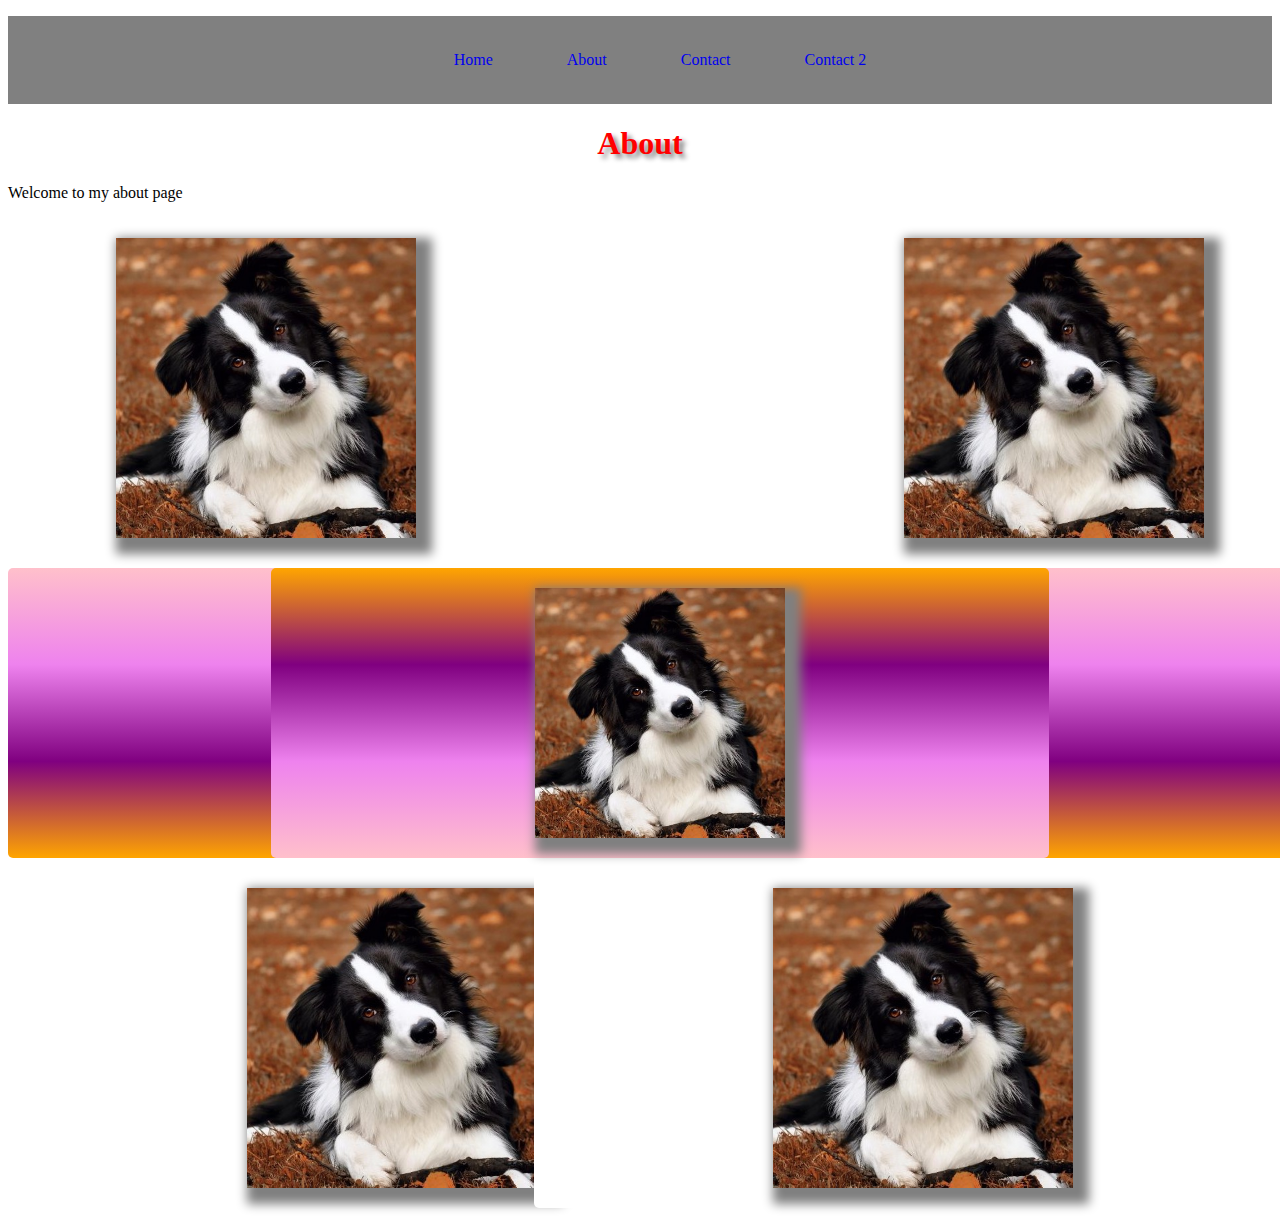
<file: about.html>
<!DOCTYPE html>
<html lang="en">

<head>
    <meta charset="UTF-8">
    <meta http-equiv="X-UA-Compatible" content="IE=edge">
    <meta name="viewport" content="width=device-width, initial-scale=1.0">
    <title>About</title>
    <link rel="stylesheet" href="style.css">
</head>

<body>

    <header>
        <nav>
            <ul>
                <a href="index.html">
                    <li>Home</li>
                </a>
                <a href="about.html">
                    <li>About</li>
                </a>
                <a href="contact.html">
                    <li>Contact</li>
                </a>
                <a href="contact2.html">
                    <li>Contact 2</li>
                </a>

            </ul>
        </nav>
    </header>
    <h1>About</h1>
    <p>Welcome to my about page</p>
    <div class="wrapper">
        <div class="Box a"><img src="/Border Collie.jpg" alt="dog" height="300px"></div>
        <div class="Box b"><img src="/Border Collie.jpg" alt="dog" height="300px"></div>
        <div class="Box c"></div>
        <div class="Box d"><img src="/Border Collie.jpg" alt="dog" height="300px"></div>
        <div class="Box e"><img src="/Border Collie.jpg" alt="dog" height="300px"></div>
        <div class="Box f"><img src="/Border Collie.jpg" alt="dog" height="250px"></div>
    </div>
</body>

</html>
</file>
<file: style.css>
h1 {
  color: red;
  text-align: center;
  text-shadow: 4px 4px 5px grey;
}

.title {
  color: orange;
}

#italic {
  color: blue;
}

nav {
  background: grey;
  text-align: center;
}

a {
  text-decoration-line: none;
}

nav ul {
  list-style: none;
}

nav li {
  display: inline-block;
  padding: 35px;
}

.container {
  border: 10px dashed greenyellow;
  margin: 50px 5px 25px 0px;
  padding: 30px 0px 10px 35px;
}

.box {
  background-color: grey;
  height: 200px;
  width: 200px;
  margin: 10px;
}
.circleImg {
  border-radius: 50%;
}

img {
  box-shadow: 8px 8px 10px 8px grey;
}

.flex {
  border: 3px solid black;
  display: flex;
  flex-wrap: wrap;
  margin: 30px;
  justify-content: space-around;
  padding: 100px;
}

@keyframes fadeMe {
  0% {
    opacity: 1;
  }
  100% {
    opacity: 0;
  }
}

@keyframes rotation {
  0% {
    transform: rotate(90deg);
  }
  25% {
    transform: rotate(180deg);
  }
  50% {
    transform: rotate(270deg);
  }
  75% {
    transform: rotate(360deg);
  }
  100% {
    transform: rotate(360deg);
  }
}

@keyframes enlarge {
  0% {
    transform: scale(1);
  }
  50% {
    transform: scale(2);
  }
  100% {
    transform: scale(0.5);
  }
}

@keyframes changeColors {
  0% {
    background-color: grey;
  }
  25% {
    background-color: purple;
  }
  50% {
    background-color: yellow;
  }
  75% {
    background-color: pink;
  }
  100% {
    background-color: red;
  }
}

@keyframes moveBox {
  0% {
    left: 0px;
    top: 0px;
  }
  25% {
    left: 100px;
    top: 0px;
  }
  50% {
    left: 100px;
    top: 200px;
  }
  75% {
    left: 0px;
    top: 200px;
  }
  100% {
    left: 0px;
    top: 0px;
  }
}

#box1 {
  animation-name: fadeMe;
  animation-duration: 10s;
  animation-iteration-count: infinite;
  animation-timing-function: linear;
}

#box2 {
  animation-name: rotation;
  animation-duration: 5s;
  animation-iteration-count: 4s;
  border-radius: 10%;
  background-image: radial-gradient(
    circle,
    purple,
    orange,
    yellow,
    pink,
    purple
  );
}

#box3 {
  animation: enlarge infinite 8s ease-in;
  border-radius: 50%;
  background: orange;
}

#box4 {
  animation: changeColors 7s 2s forwards;
}

#box5 {
  animation: moveBox 5s 3s;
  position: relative;
  background: red;
}

#box6 {
  position: relative;
  top: 10px;
  left: 20px;
}

.contact-box {
  display: flex;
  justify-content: center;
}

.row {
  margin: 30px;
}

.input-field {
  margin: 20px;
}

form,
input,
button,
textarea {
  display: block;
  margin: 30px;
}

.nav-wrapper {
  background-color: grey;
}

.wrapper {
  display: grid;
  grid-gap: 10px;
  grid-template-columns: repeat(5, [col] 20%);
  grid-template-rows: repeat(3, [row] auto);
  background-color: #fff;
  color: #444;
}

.Box {
  background-color: #fff;
  color: #fff;
  border-radius: 5px;
  padding: 20px;
  font-size: 150%;
  z-index: 10;
}

.a {
  grid-column: col / span 2;
  grid-row: row;
  display: flex;
  justify-content: center;
}
.b {
  grid-column: col 4 / span 2;
  grid-row: row;
  display: flex;
  justify-content: center;
}
.c {
  grid-column: col / span 5;
  grid-row: row 2;
  display: flex;
  justify-content: center;
  background-image: linear-gradient(pink, violet, purple, orange);
}
.d {
  grid-column: col / span 3;
  grid-row: row 3;
  display: flex;
  justify-content: center;
}

.e {
  grid-column: col 3 / span 3;
  grid-row: row 3;
  display: flex;
  justify-content: center;
}

.f {
  grid-column: col 2 / span 3;
  grid-row: row 2;
  background-color: rgba(49, 121, 207, 0.5);
  z-index: 20;
  display: flex;
  justify-content: center;
  background-image: linear-gradient(orange, purple, violet, pink);
}
</file>
